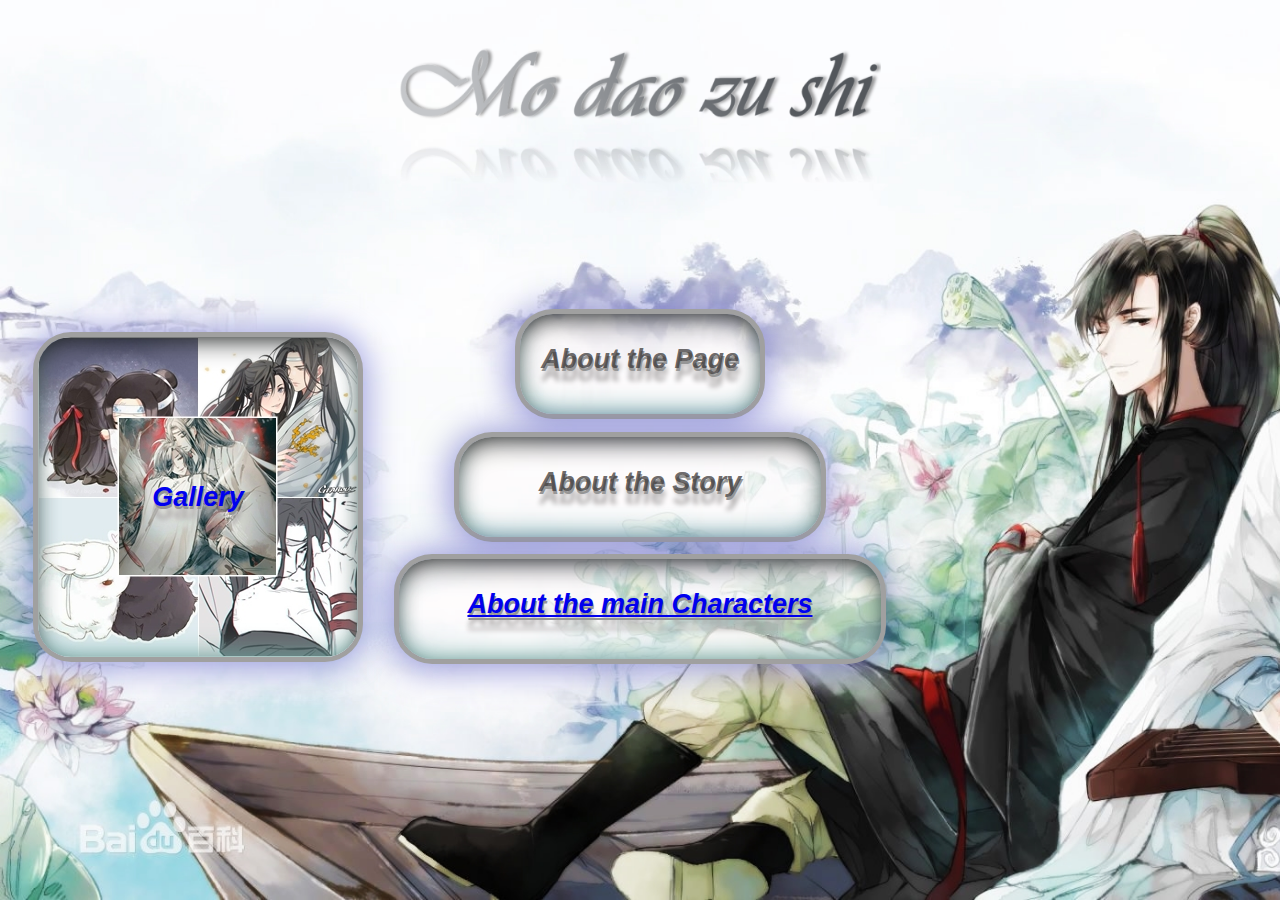
<file: index.html>
<html>
    <head>
        <link href="css/style.css" type="text/css" rel="stylesheet">
        <meta charset="UTF-8">
        <meta name="viewport" content="width=device-width, initial scale=1.0">
        <title>Mo dao zu shi - Album</title>  
    </head>
        <body>
            <div id="header">
                <h1 id="top">Mo dao zu shi</h1>
            </div>
            <div id="About">
                <a href="main_gallery.html"><h2 id="ToGallery">Gallery</h2></a>
                <h2 id="AboutPage">About the Page</h2>
                <h2 id="AboutStory">About the Story</h2>
                <a href="main_characters.html"><h2 id="AboutCharacters">About the main Characters</h2></a>
            </div>
        </body>
</html>
</file>
<file: css/style.css>
body {
    padding: 30px;
    background-image: url('wallpaper.jpg');
    background-repeat: no-repeat;
    background-attachment: fixed;
    background-size: cover;
}

#top {
    font-size: 195px;
    background-image: url("logo.png");
    background-repeat: no-repeat;
    background-size: 100%;
    text-indent: -9999px;
    width: 40%;
    margin: 0 auto;
    margin-top: 10px;
    margin-right: auto;
    padding-bottom: 20px;
}

#About {
    font-size: large;
    text-align: center;
    font-family: Arial, Helvetica, sans-serif;
    font-style: italic;
    color: #3f3c3cc4;
    text-shadow: 1px 3px 0 #969696, 1px 13px 5px #aba8a8;
}

#AboutPage {
    border-radius: 33px 33px 33px 33px;
    height: 100px;
    margin-left: 40%;
    margin-right: 40%;
    vertical-align: middle;
    line-height: 90px;
    -webkit-box-shadow: 0px 0px 0px 5px #A0A0A0, 
    inset 0px 10px 27px -8px #141414, 
    inset 0px -10px 27px -8px #7ab4af, 
    -1px 2px 33px 10px rgba(102, 103, 200, 0.63); 
    box-shadow: 0px 0px 0px 5px #A0A0A0, 
    inset 0px 10px 27px -8px #141414, 
    inset 0px -10px 27px -8px #7ab4af, 
    -1px 2px 33px 10px rgba(102, 103, 200, 0.63);
    background-color: rgba(255, 251, 251, 0.507);
}

#AboutStory {
    border-radius: 33px 33px 33px 33px;
    height: 100px;
    margin-left: 35%;
    margin-right: 35%;
    vertical-align: middle;
    line-height: 90px;
    -webkit-box-shadow: 0px 0px 0px 5px #A0A0A0, 
    inset 0px 10px 27px -8px #141414, 
    inset 0px -10px 27px -8px #7ab4af, 
    -1px 2px 33px 10px rgba(102, 103, 200, 0.63); 
    box-shadow: 0px 0px 0px 5px #A0A0A0, 
    inset 0px 10px 27px -8px #141414, 
    inset 0px -10px 27px -8px #7ab4af, 
    -1px 2px 33px 10px rgba(102, 103, 200, 0.63);
    background-color: rgba(255, 251, 251, 0.507);
}

#AboutCharacters {
    border-radius: 33px 33px 33px 33px;
    height: 100px;
    margin-left: 30%;
    margin-right: 30%;
    vertical-align: middle;
    line-height: 90px;
    -webkit-box-shadow: 0px 0px 0px 5px #A0A0A0, 
    inset 0px 10px 27px -8px #141414, 
    inset 0px -10px 27px -8px #7ab4af, 
    -1px 2px 33px 10px rgba(102, 103, 200, 0.63); 
    box-shadow: 0px 0px 0px 5px #A0A0A0, 
    inset 0px 10px 27px -8px #141414, 
    inset 0px -10px 27px -8px #7ab4af, 
    -1px 2px 33px 10px rgba(102, 103, 200, 0.63);
    background-color: rgba(255, 251, 251, 0.507);
}

#ToGallery {
    border-radius: 33px 33px 33px 33px;
    height: 320px;
    width: 320px;
    vertical-align: middle;
    line-height: 320px;
    float: left;
    -webkit-box-shadow: 0px 0px 0px 5px #A0A0A0, 
    inset 0px 10px 27px -8px #141414, 
    inset 0px -10px 27px -8px #7ab4af, 
    -1px 2px 33px 10px rgba(102, 103, 200, 0.63); 
    box-shadow: 0px 0px 0px 5px #A0A0A0, 
    inset 0px 10px 27px -8px #141414, 
    inset 0px -10px 27px -8px #7ab4af, 
    -1px 2px 33px 10px rgba(105, 107, 204, 0.63);
    background-image: url("gallerylogo.jpg");
}
</file>
